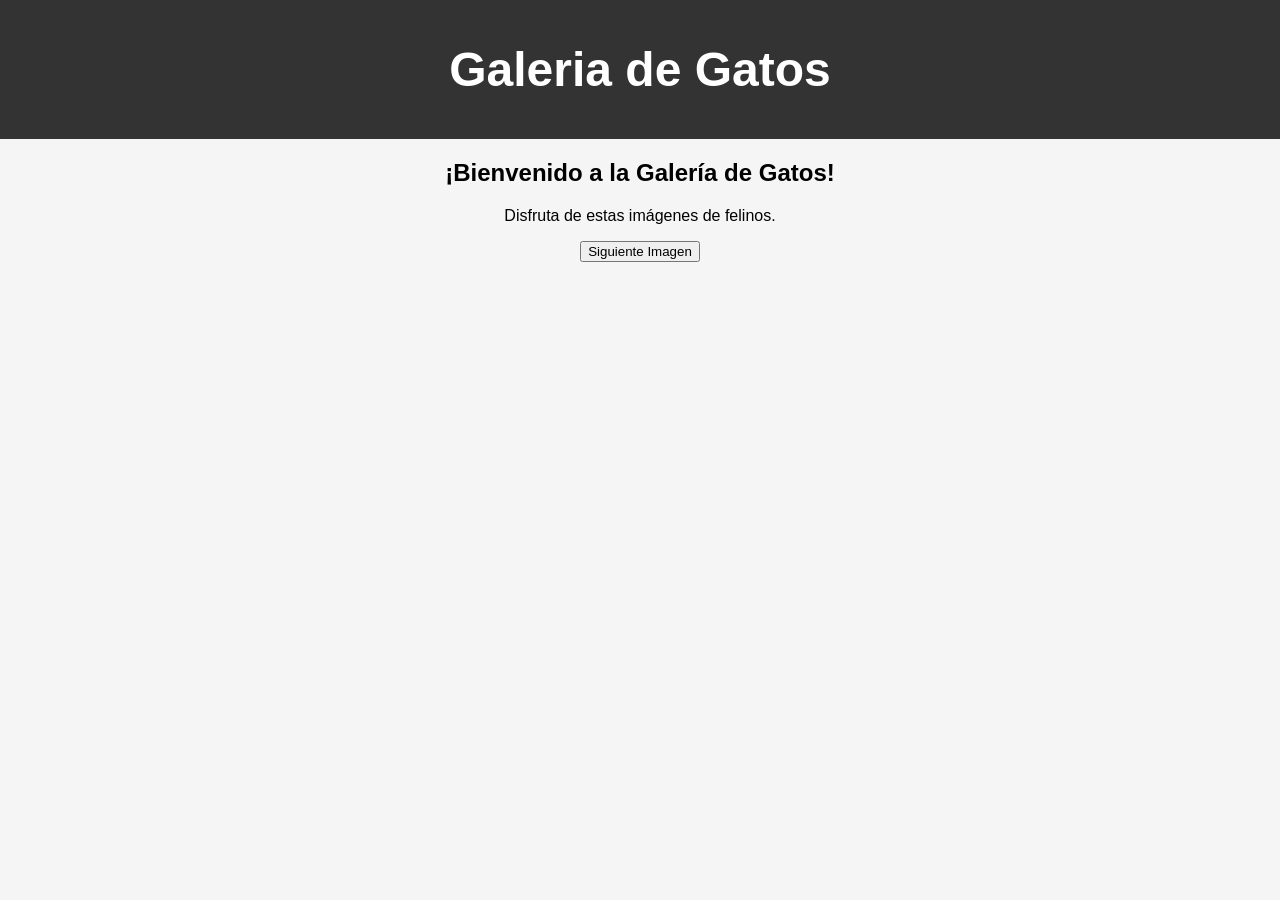
<file: web-files/index.html>
<!DOCTYPE html>
<html lang="en">
<head>
    <meta charset="UTF-8">
    <meta name="viewport" content="width=device-width, initial-scale=1.0">
    <title>Gatos Adorables</title>
    <link rel="stylesheet" href="index.css">
</head>
<body>
    <header>
        <h1>Galeria de Gatos</h1>
    </header>

    <section>
        <h2>¡Bienvenido a la Galería de Gatos!</h2>
        <p>Disfruta de estas imágenes de felinos.</p>
        <button id="daButton" onclick="changeAndLoadImg()">Siguiente Imagen</button>
    </section>
    <img id="place-holder"></img>
    <script src="app.js"></script>
</body>
</html>
</file>
<file: web-files/index.css>
body {
    font-family: 'Arial', sans-serif;
    text-align: center;
    background-color: #f5f5f5;
    margin: 0;
    padding: 0;
}

header {
    background-color: #333;
    color: white;
    padding: 10px;
    font-size: 24px;
}

section {
    margin: 20px;
}

img {
    max-width: 40%;
    height: auto;
    border-radius: 10px;
    margin-bottom: 10px;
}
</file>
